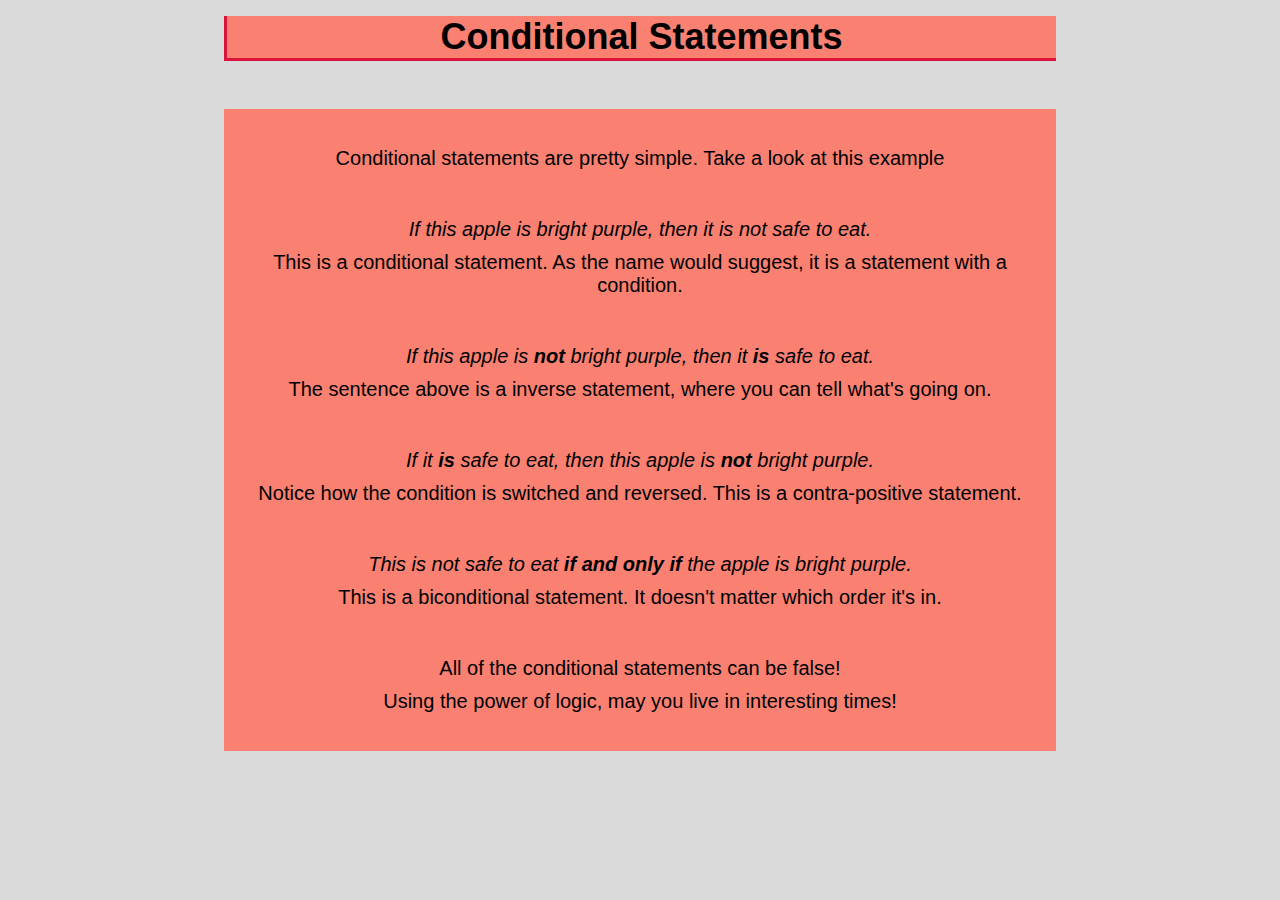
<file: conditionalstatement.html>
<DOCTYPEhtml!>
<html>
<head>
<title>Conditional Statements</title>
<link href = "simple.css" rel = "stylesheet"/>
</head>
<body>
<div id = "colour1">
<h2 id = "fancytitle1">Conditional Statements</h2>
</div>
<br>
<div id = "colour1">
<br>
<p>Conditional statements are pretty simple. Take a look at this example</p>
<br>
<p><em>If this apple is bright purple, then it is not safe to eat.</em></p>
<p>This is a conditional statement. As the name would suggest, it is a statement with a condition.</p>
<br>
<p><em>If this apple is <b>not</b> bright purple, then it <b>is</b> safe to eat.</em></p>
<p>The sentence above is a inverse statement, where you can tell what's going on.</p>
<br>
<p><em>If it <b>is</b> safe to eat, then this apple is <b>not</b> bright purple.</em></p>
<p>Notice how the condition is switched and reversed. This is a contra-positive statement.</p>
<br>
<p><em>This is not safe to eat <b>if and only if</b> the apple is bright purple.</em></p>
<p>This is a biconditional statement. It doesn't matter which order it's in.</p>
<br>
<p>All of the conditional statements can be false!</p>
<p>Using the power of logic, may you live in interesting times!</p>
<br>

</body>
</html>
</file>
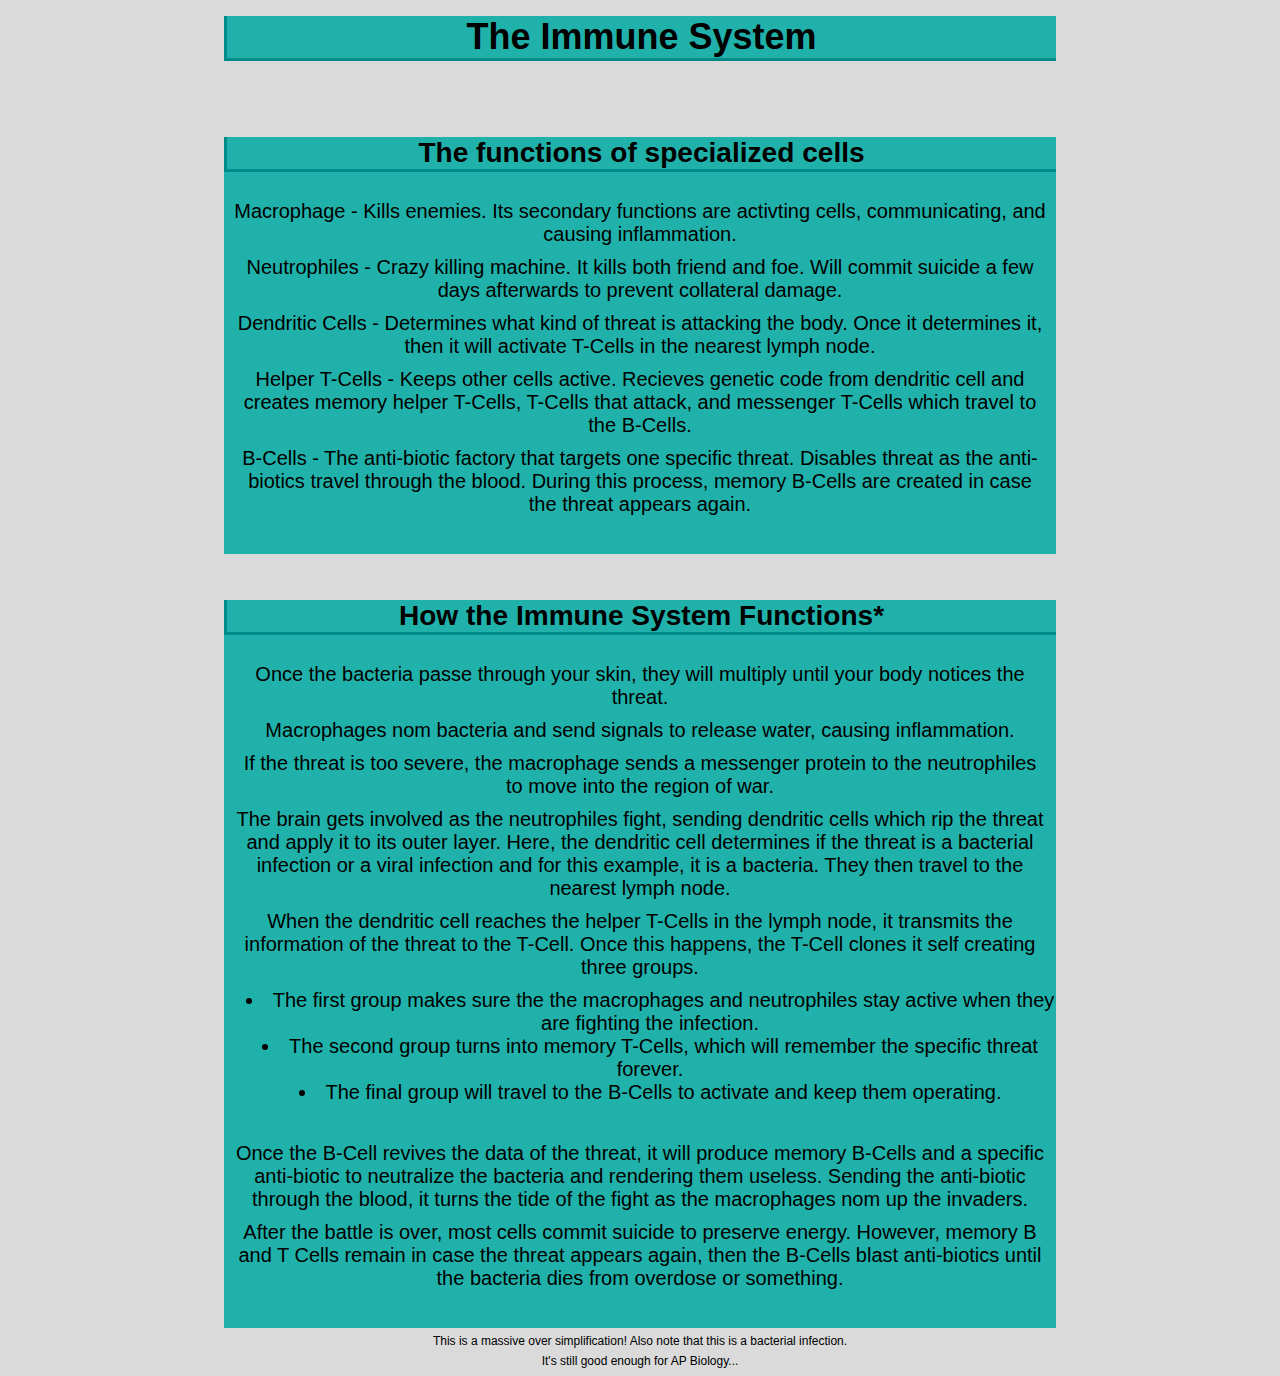
<file: immunesys.html>
<DOCTYPE html!>
<html>
<head>
<title>Immune System Notes</title>
<link rel="stylesheet" type="text/css" href= "simple.css">
</head>
<body>
<div id = "colour2">
<h2 id = "fancytitle2">The Immune System</h2>
</div>
<br>
<div id = "colour2">
<h3 id = "fancytitle2">The functions of specialized cells</h3>
<p>Macrophage - Kills enemies. Its secondary functions are activting cells, communicating, and causing inflammation.</p>
<p>Neutrophiles - Crazy killing machine. It kills both friend and foe. Will commit suicide a few days afterwards to prevent collateral damage.</p>
<p>Dendritic Cells - Determines what kind of threat is attacking the body. Once it determines it, then it will activate T-Cells in the nearest lymph node.</p>
<p>Helper T-Cells - Keeps other cells active. Recieves genetic code from dendritic cell and creates memory helper T-Cells, T-Cells that attack, and messenger T-Cells which travel to the B-Cells.</p>
<p>B-Cells - The anti-biotic factory that targets one specific threat. Disables threat as the anti-biotics travel through the blood. During this process, memory B-Cells are created in case the threat appears again.</p>
<br>
</div>
<br>
<div id = "colour2">
<h3 id = "fancytitle2">How the Immune System Functions*</h3>
<p> Once the bacteria passe through your skin, they will multiply until your body notices the threat.</p>
<p> Macrophages nom bacteria and send signals to release water, causing inflammation.</p>
<p> If the threat is too severe, the macrophage sends a messenger protein to the neutrophiles to move into the region of war.</p>
<p> The brain gets involved as the neutrophiles fight, sending dendritic cells which rip the threat and apply it to its outer layer. Here, the dendritic cell determines if the threat is a bacterial infection or a viral infection and for this example, it is a bacteria. They then travel to the nearest lymph node.</p>
<p> When the dendritic cell reaches the helper T-Cells in the lymph node, it transmits the information of the threat to the T-Cell. Once this happens, the T-Cell clones it self creating three groups.</p>
<li>The first group makes sure the the macrophages and neutrophiles stay active when they are fighting the infection.</li>
<li>The second group turns into memory T-Cells, which will remember the specific threat forever.</li>
<li>The final group will travel to the B-Cells to activate and keep them operating.</li>
<br>
<p> Once the B-Cell revives the data of the threat, it will produce memory B-Cells and a specific anti-biotic to neutralize the bacteria and rendering them useless. Sending the anti-biotic through the blood, it turns the tide of the fight as the macrophages nom up the invaders.</p>
<p> After the battle is over, most cells commit suicide to preserve energy. However, memory B and T Cells remain in case the threat appears again, then the B-Cells blast anti-biotics until the bacteria dies from overdose or something.</p>
<br>
</div>
</body>
<footer>
<p id = "disclaimer">This is a massive over simplification! Also note that this is a bacterial infection.</p>
<p id = "disclaimer">It's still good enough for AP Biology...</p>
</footer>
</html>
</file>
<file: simple.css>
body{
	text-align: center;
	font-family: "Comic Sans MS", Sans-Serif;
	background: #dadada;
	color: #000;
	margin-left: 5em;
	margin-right: 5em;
	margin-top: 1em;
}
h1{
	font-family: Helvetica, Sans-Serif;
	text-shadow: 2px 3px grey;
}
p{
	font-size: 20px;
	margin: .5em;
}
li{
	font-size: 20px;
	text-align: center;
	margin-left: 20px;
}
div{
	text-align: center;
	font-size: 1.5em;
	margin-right: 6em;
	margin-left: 6em;
}
#colournil{
	background: #000;
	color: #eeeeee;
	font-size: 2em;
	margin-right: 4.5em;
	margin-left: 4.5em;
}
#colour1{
	background: #FA8072;
}
#colour2{
	background:	#20B2AA;
}
#colour3{
	background: #00FF7F;
}
#colour4a{
	background:#FFF;
	color: #DC143C;
}
#colour4b{
	background:#FFF;
	color: #008B8B;
}
#colour4c{
	background: #FFF;
	color: #32CD32;
}
#fancytitle1{
	border-left-style: solid;
	border-bottom-style: solid;
	border-color: #DC143C;
}
#fancytitle2{
	border-left-style: solid;
	border-bottom-style: solid;
	border-color: #008B8B;
}
#disclaimer{
	font-size: 12px;
	
}
#quellanger{
	margin:0px;
	
}


a{
	color: black;
}
a:visited{
	color: black;
}
a:hover{
	color: #676767;
}
</file>
